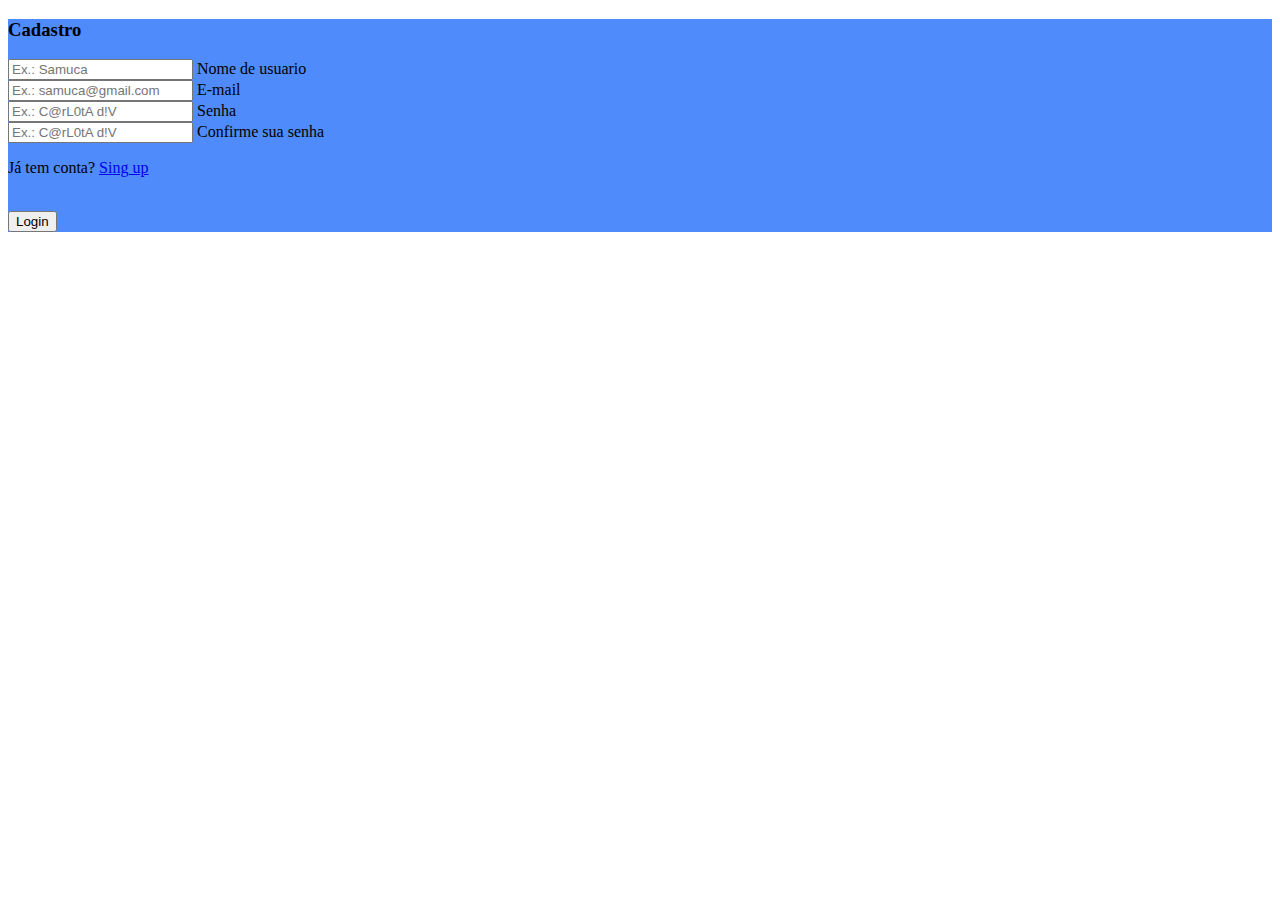
<file: front/cadastro.html>
<!doctype html>
<html lang="pt-br">

<head>
  <meta charset="utf-8">
  <meta name="viewport" content="width=device-width, initial-scale=1">
  <title>The Last Project</title>
  <link href="https://cdn.jsdelivr.net/npm/bootstrap@5.2.0/dist/css/bootstrap.min.css" rel="stylesheet"
    integrity="sha384-gH2yIJqKdNHPEq0n4Mqa/HGKIhSkIHeL5AyhkYV8i59U5AR6csBvApHHNl/vI1Bx" crossorigin="anonymous">
</head>
<section class="vh-100" style="background-color: #508bfc;">
    <div class="container py-5 h-100">
      <div class="row d-flex justify-content-center align-items-center h-100">
        <div class="col-12 col-md-8 col-lg-6 col-xl-5">
          <div class="card shadow-2-strong" style="border-radius: 1rem;">
            <div class="card-body p-5 text-center">
  
                <h3 class="mb-5">Cadastro</h3>
                
                <div class="form-floating mb-4">
                    <input type="user" class="form-control form-control-lg" placeholder="Ex.: Samuca" id="typeUserX-2"></input>
                    <label class="form-label" for="typeUserX-2">Nome de usuario</label>
                </div>


                <div class="form-floating mb-4">
                    <input type="email" class="form-control form-control-lg" placeholder="Ex.: samuca@gmail.com" id="typeEmailX-2"></input>
                    <label class="form-label" for="typeEmailX-2">E-mail</label>
                </div>

                <div class="form-floating mb-4">
                    <input type="password" class="form-control form-control-lg" placeholder="Ex.: C@rL0tA d!V" id="typePasswordX-2"></input>
                    <label class="form-label"  for="floatingTextarea2">Senha</label>
                </div>
                <div class="form-floating mb-4">
                    <input type="password" class="form-control form-control-lg" placeholder="Ex.: C@rL0tA d!V" id="typePasswordX-2"></input>
                    <label class="form-label"  for="floatingTextarea2">Confirme sua senha</label>
                </div>

                <p class="small fw-bold mt-2 pt-1 mb-0">Já tem conta? <a href="login.html"
                    class="link-primary">Sing up</a></p>
                <br>
                <button class="btn btn-primary btn-lg btn-block" type="submit">Login</button>

            </div>
        </div>
    </div>
</section>
</file>
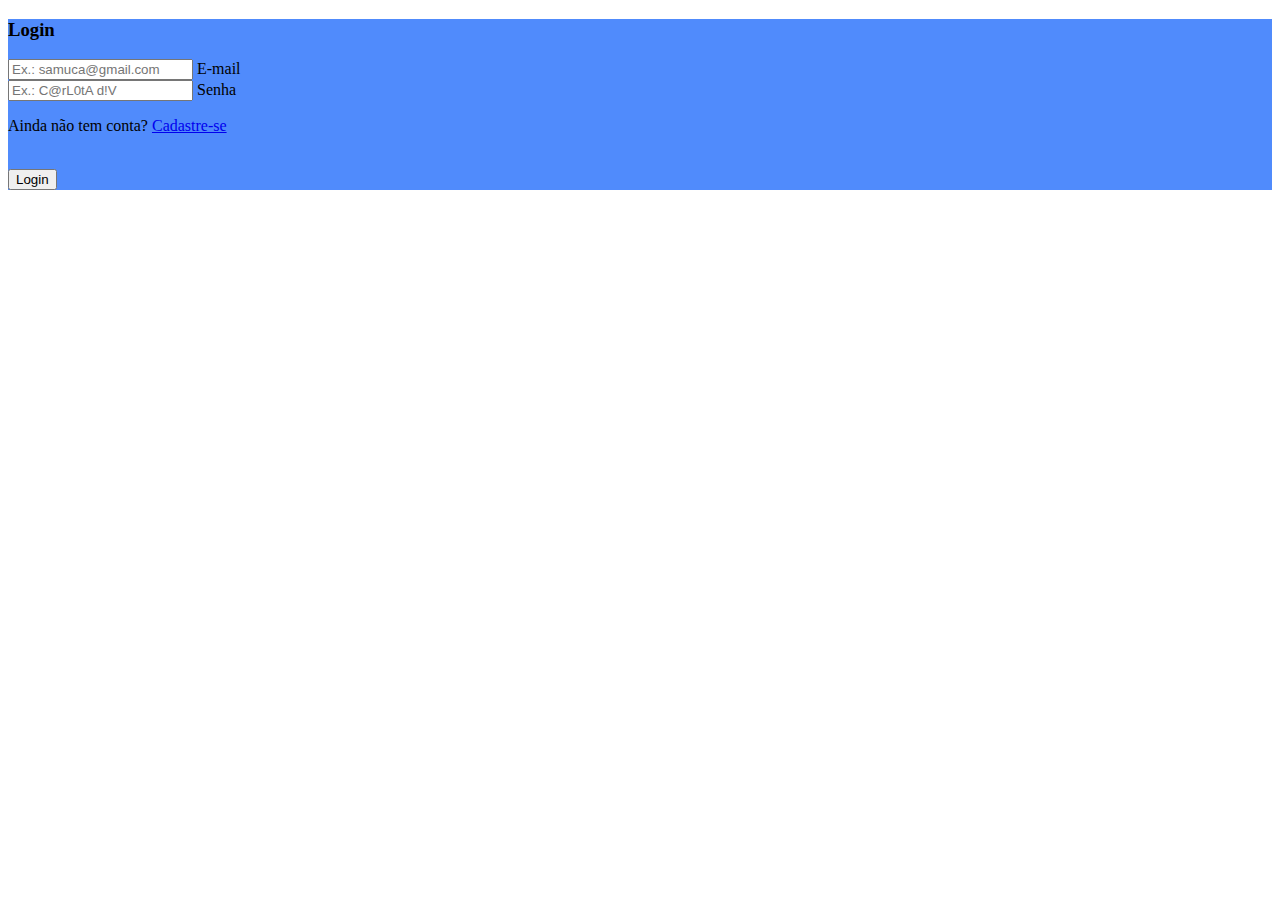
<file: front/login.html>
<!doctype html>
<html lang="pt-br">

<head>
    <meta charset="utf-8">
    <meta name="viewport" content="width=device-width, initial-scale=1">
    <title>The Last Project</title>
    <link href="https://cdn.jsdelivr.net/npm/bootstrap@5.2.0/dist/css/bootstrap.min.css" rel="stylesheet"
    integrity="sha384-gH2yIJqKdNHPEq0n4Mqa/HGKIhSkIHeL5AyhkYV8i59U5AR6csBvApHHNl/vI1Bx" crossorigin="anonymous">

    <script src="https://cdn.jsdelivr.net/npm/@popperjs/core@2.11.6/dist/umd/popper.min.js" integrity="sha384-oBqDVmMz9ATKxIep9tiCxS/Z9fNfEXiDAYTujMAeBAsjFuCZSmKbSSUnQlmh/jp3" crossorigin="anonymous"></script>
    <script src="https://cdn.jsdelivr.net/npm/bootstrap@5.2.1/dist/js/bootstrap.min.js" integrity="sha384-7VPbUDkoPSGFnVtYi0QogXtr74QeVeeIs99Qfg5YCF+TidwNdjvaKZX19NZ/e6oz" crossorigin="anonymous"></script>


</head>
<body>
    <section class="vh-100" style="background-color: #508bfc;">
        <div class="container py-5 h-100">
          <div class="row d-flex justify-content-center align-items-center h-100">
            <div class="col-12 col-md-8 col-lg-6 col-xl-5">
              <div class="card shadow-2-strong" style="border-radius: 1rem;">
                <div class="card-body p-5 text-center">
      
                    <h3 class="mb-5">Login</h3>
      
                    <div class="form-floating mb-4">
                        <input type="email" class="form-control form-control-lg" placeholder="Ex.: samuca@gmail.com" id="typeEmailX-2"></input>
                        <label class="form-label" for="typeEmailX-2">E-mail</label>
                    </div>

                    <div class="form-floating mb-4">
                        <input type="password" class="form-control form-control-lg" placeholder="Ex.: C@rL0tA d!V" id="typePasswordX-2"></input>
                        <label class="form-label"  for="floatingTextarea2">Senha</label>
                    </div>
                    <p class="small fw-bold mt-2 pt-1 mb-0">Ainda não tem conta? <a href="cadastro.html"
                        class="link-primary">Cadastre-se</a></p>
                    <br>
                    <button class="btn btn-primary btn-lg btn-block" type="submit">Login</button>

                </div>
            </div>
        </div>
    </section>
</body>
</file>
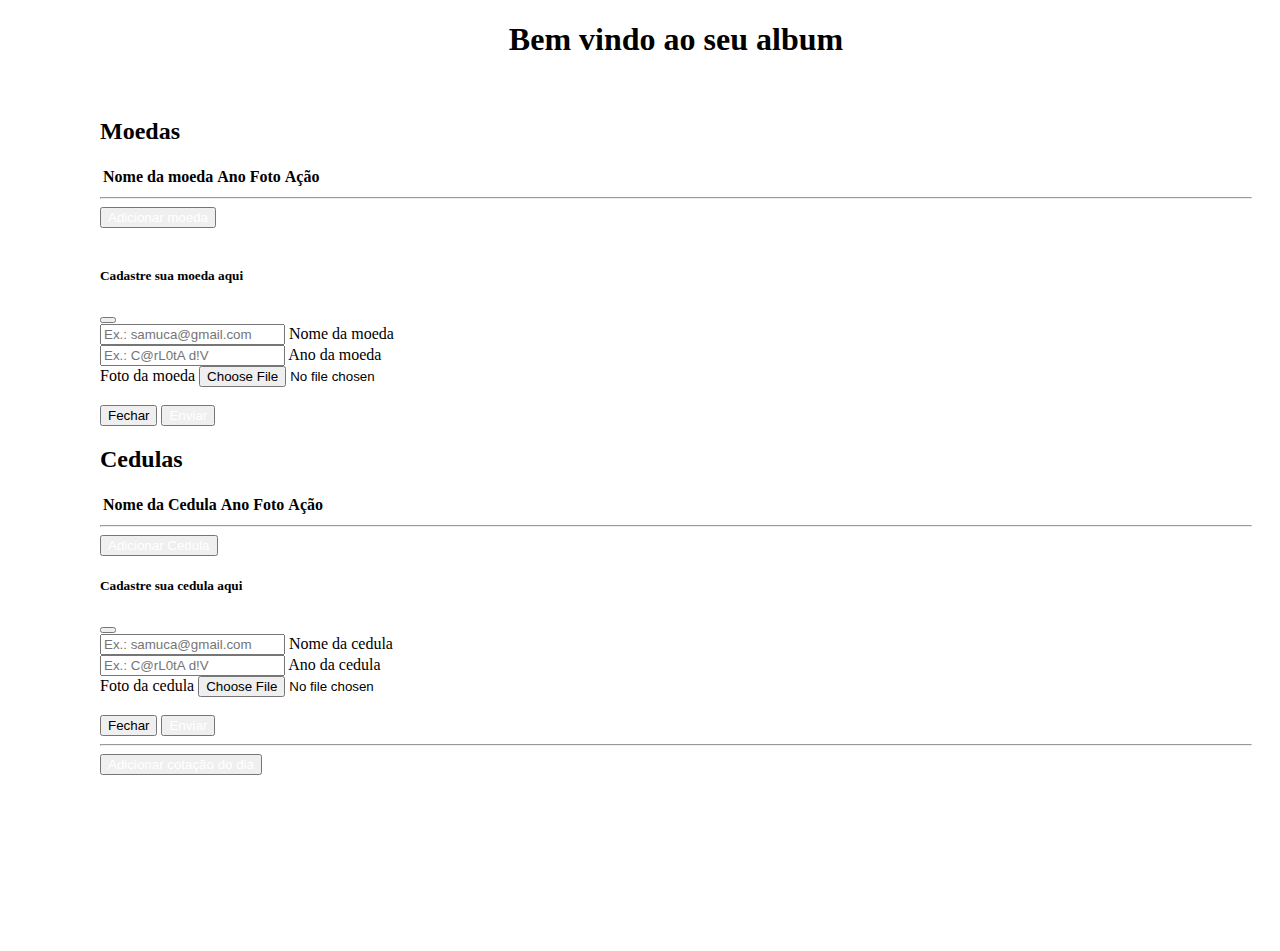
<file: front/html/album.html>
<!doctype html>
<html lang="pt-br">

<head>
  <meta charset="utf-8">
  <meta name="viewport" content="width=device-width, initial-scale=1">
  <title>The Last Project</title>

  <link href="https://cdn.jsdelivr.net/npm/bootstrap@5.2.0/dist/css/bootstrap.min.css" 
    rel="stylesheet"
    integrity="sha384-gH2yIJqKdNHPEq0n4Mqa/HGKIhSkIHeL5AyhkYV8i59U5AR6csBvApHHNl/vI1Bx" 
    crossorigin="anonymous">
  <link href="../css/estilo.css" rel="stylesheet">


  <script src="https://cdn.jsdelivr.net/npm/@popperjs/core@2.11.6/dist/umd/popper.min.js" 
  integrity="sha384-oBqDVmMz9ATKxIep9tiCxS/Z9fNfEXiDAYTujMAeBAsjFuCZSmKbSSUnQlmh/jp3" 
  crossorigin="anonymous"></script>
  <script src="https://cdn.jsdelivr.net/npm/bootstrap@5.2.1/dist/js/bootstrap.min.js" 
  integrity="sha384-7VPbUDkoPSGFnVtYi0QogXtr74QeVeeIs99Qfg5YCF+TidwNdjvaKZX19NZ/e6oz" 
  crossorigin="anonymous"></script>

  
  <script src="https://code.jquery.com/jquery-3.6.1.js"
    integrity="sha256-3zlB5s2uwoUzrXK3BT7AX3FyvojsraNFxCc2vC/7pNI="
    crossorigin="anonymous"></script>
  

  <script src="../js/moeda.js"></script>
  <script src="../js/cedula.js"></script>

</head>

<body>

  <div class="container">

    <h1 style="text-align: center;" class="">Bem vindo ao seu album</h1>
    <h2 style="text-align: center;">
      <span id="albumname" style="font-style:italic;"></span>
    </h2>

    <br>
    <h2> Moedas </h2>
    <table class="table">
      <thead>
        <tr>
          <th scope="col">Nome da moeda</th>
          <th scope="col">Ano</th>
          <th scope="col">Foto</th>
          <th scope="col">Ação</th>
        </tr>
      </thead>
      <tbody id="corpoTabelaMoedas">
      </tbody>
    </table>
    
    <hr style="color:  gray;">
    
    <!-- Botão que faz descer o modal -->
    <button id="btAddCoin" type="button" class="btn btn-info" style="color: white;" data-bs-toggle="modal" data-bs-target="#staticBackdrop">
      Adicionar moeda
    </button>
    <br>
    <br>
    <!-- Modal -->
    <div class="modal fade" id="staticBackdrop" data-bs-backdrop="static" data-bs-keyboard="false" tabindex="-1" aria-labelledby="staticBackdropLabel" aria-hidden="true">
      <div class="modal-dialog">
        <div class="modal-content">

          <div class="modal-header">
            <h5 class="modal-title" id="staticBackdropLabel">Cadastre sua moeda aqui</h5>
            <button type="button" class="btn-close" data-bs-dismiss="modal" aria-label="Close"></button>
          </div>

          <div class="modal-body">
            <form action="https://localhost:5000" onsubmit="return false;" enctype="multipart/form-data" id="meuform">
              <div class="form-floating mb-4">
                <input type="text" class="form-control form-control-lg" placeholder="Ex.: samuca@gmail.com" id="nomeMoeda"></input>
                <label class="form-label" for="nomeMoeda">Nome da moeda</label>
              </div>

              <div class="form-floating mb-4">
                <input type="text" class="form-control form-control-lg" placeholder="Ex.: C@rL0tA d!V" id="anoMoeda"></input>
                <label class="form-label"  for="anoMoeda">Ano da moeda</label>
              </div>


              <div class="form-group">
                <label>Foto da moeda</label>
                <input class="form-control" type="file" name="foto" id="campoFoto">
                <span id="nomearquivo"></span>
              </div>
              <br>    

            </form>
          </div>
          <div class="modal-footer">
            <button type="button" class="btn btn-danger" data-bs-dismiss="modal">Fechar</button>
            <button id="btIncluir" type="button" class="btn btn-info" style="color: white;">Enviar</button>
          </div>
        </div>
      </div>
    </div>
  
    <!-- Cedulas           ###########################################                          -->
    <h2> Cedulas </h2>
    <table class="table">
      <thead>
        <tr>
          <th scope="col">Nome da Cedula</th>
          <th scope="col">Ano</th>
          <th scope="col">Foto</th>
          <th scope="col">Ação</th>
        </tr>
      </thead>
      <tbody id="corpoTabelaCedulas">
      </tbody>
    </table>
    
    <hr style="color:  gray;">

    <!-- Botão que faz descer o modal -->
    <button id="btAddCedula" type="button" class="btn btn-info" style="color: white;" data-bs-toggle="modalCedula" data-bs-target="#staticmodalCedula">
      Adicionar Cedula
    </button>

    <!-- Modal- Vcs vao mudar tudo que tem cedula para cedula -->
    <div class="modal fade" id="modalCedula" data-bs-backdrop="static" data-bs-keyboard="false" tabindex="-1" aria-labelledby="staticBackdropLabelCedula" aria-hidden="true">
      <div class="modal-dialog">
        <div class="modal-content">

          <div class="modal-header">
            <h5 class="modal-title" id="staticBackdropLabelCedula">Cadastre sua cedula aqui</h5>
            <button type="button" class="btn-close" data-bs-dismiss="modalCedula" aria-label="Close"></button>
          </div>

          <div class="modal-body">
            <form action="https://localhost:5000" onsubmit="return false;" enctype="multipart/form-data" id="meuform">
              <div class="form-floating mb-4">
                <input type="text" class="form-control form-control-lg" placeholder="Ex.: samuca@gmail.com" id="nomeCedula"></input>
                <label class="form-label" for="nomeCedula">Nome da cedula</label>
              </div>

              <div class="form-floating mb-4">
                <input type="text" class="form-control form-control-lg" placeholder="Ex.: C@rL0tA d!V" id="anoCedula"></input>
                <label class="form-label"  for="anoCedula">Ano da cedula</label>
              </div>


              <div class="form-group">
                <label>Foto da cedula</label>
                <input class="form-control" type="file" name="foto" id="campoFoto">
                <span id="nomearquivo"></span>
              </div>

              <br>    

            </form>
          </div>
          <div class="modal-footer">
            <button type="button" class="btn btn-danger" data-bs-dismiss="modal">Fechar</button>
            <button id="btIncluirCedula" type="button" class="btn btn-info" style="color: white;">Enviar</button>
          </div>
        </div>
      </div>
    </div>
    <hr style="color:  gray;">

    <button id="btAddCotacao" type="button" class="btn btn-info" style="color: white;" data-bs-toggle="modal" data-bs-target="#staticBackdrop">
      Adicionar cotação do dia
    </button>
        

  </div>
</html>
</file>
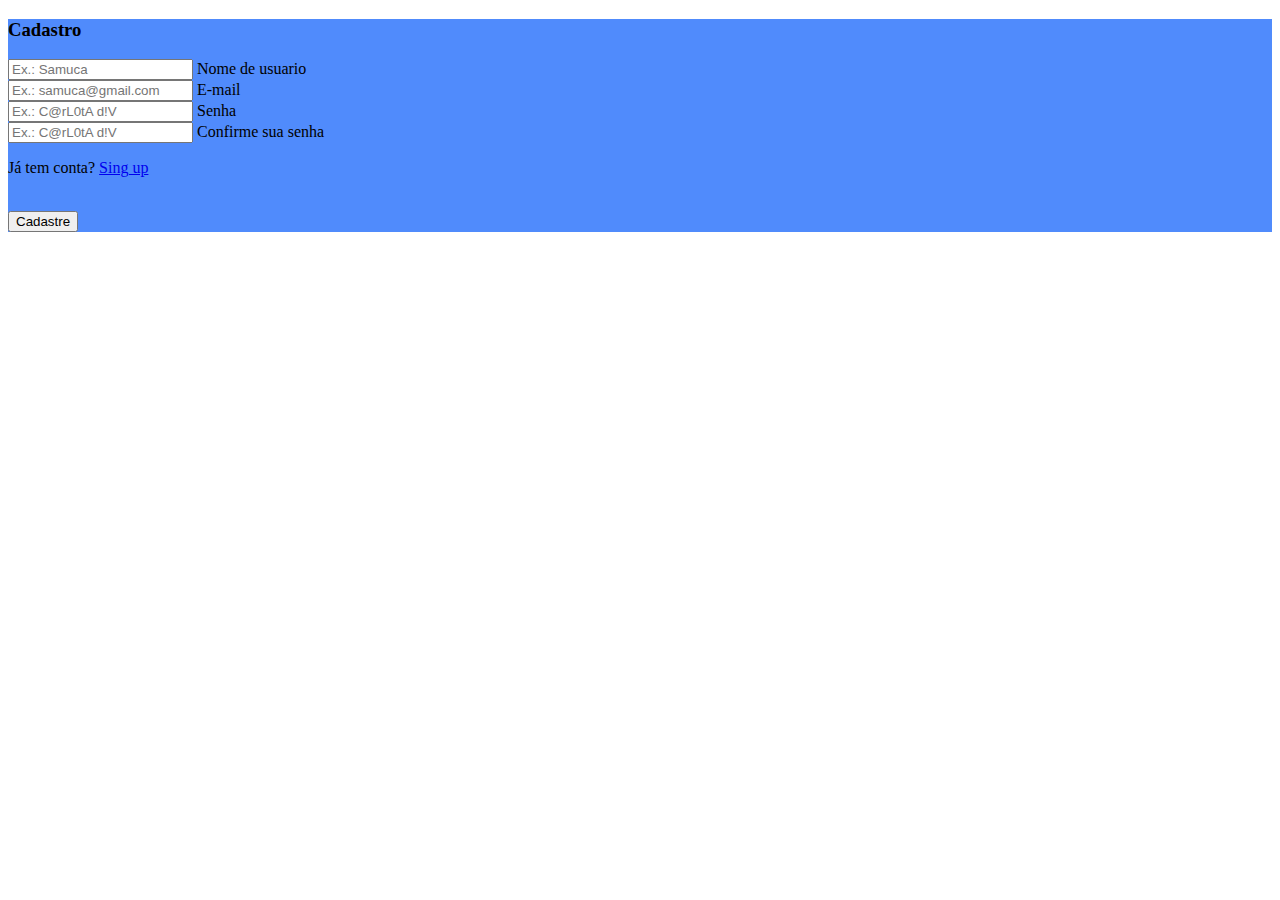
<file: front/html/cadastro.html>
<!doctype html>
<html lang="pt-br">

<head>
    <meta charset="utf-8">
    <meta name="viewport" content="width=device-width, initial-scale=1">
    <title>The Last Project</title>
    <!-- Bootstrap -->
    <link href="https://cdn.jsdelivr.net/npm/bootstrap@5.2.0/dist/css/bootstrap.min.css" rel="stylesheet"
    integrity="sha384-gH2yIJqKdNHPEq0n4Mqa/HGKIhSkIHeL5AyhkYV8i59U5AR6csBvApHHNl/vI1Bx" crossorigin="anonymous">

    <script src="https://cdn.jsdelivr.net/npm/@popperjs/core@2.11.6/dist/umd/popper.min.js" integrity="sha384-oBqDVmMz9ATKxIep9tiCxS/Z9fNfEXiDAYTujMAeBAsjFuCZSmKbSSUnQlmh/jp3" crossorigin="anonymous"></script>
    <script src="https://cdn.jsdelivr.net/npm/bootstrap@5.2.1/dist/js/bootstrap.min.js" integrity="sha384-7VPbUDkoPSGFnVtYi0QogXtr74QeVeeIs99Qfg5YCF+TidwNdjvaKZX19NZ/e6oz" crossorigin="anonymous"></script>

    <!-- JQUERY -->
    <script src="https://code.jquery.com/jquery-3.6.1.js"
    integrity="sha256-3zlB5s2uwoUzrXK3BT7AX3FyvojsraNFxCc2vC/7pNI="
    crossorigin="anonymous"></script>
    
    <script src="../js/login.js"></script>

</head>
<section class="vh-100" style="background-color: #508bfc;">
    <div class="container py-5 h-100">
      <div class="row d-flex justify-content-center align-items-center h-100">
        <div class="col-12 col-md-8 col-lg-6 col-xl-5">
          <div class="card shadow-2-strong" style="border-radius: 1rem;">
            <div class="card-body p-5 text-center">
  
                <h3 class="mb-5">Cadastro</h3>
                
                <div class="form-floating mb-4">
                    <input type="user" class="form-control form-control-lg" placeholder="Ex.: Samuca" id="nomeCad"></input>
                    <label class="form-label" for="typeUserX-2">Nome de usuario</label>
                </div>


                <div class="form-floating mb-4">
                    <input type="email" class="form-control form-control-lg" placeholder="Ex.: samuca@gmail.com" id="emailCad"></input>
                    <label class="form-label" for="typeEmailX-2">E-mail</label>
                </div>

                <div class="form-floating mb-4">
                    <input type="password" class="form-control form-control-lg" placeholder="Ex.: C@rL0tA d!V" id="senhaCad"></input>
                    <label class="form-label"  for="senhaCad" autocomplete="current-password" minlength="8" required >Senha</label>
                </div>
                <div class="form-floating mb-4">
                    <input type="password" class="form-control form-control-lg" placeholder="Ex.: C@rL0tA d!V" id="senhaCadConfirm"></input>
                    <label class="form-label"  for="emailCad"  minlength="8" required>Confirme sua senha</label>
                </div>

                <p class="small fw-bold mt-2 pt-1 mb-0">Já tem conta? <a href="login.html"
                    class="link-primary">Sing up</a></p>
                <br>
                <button id="btCadastrar" class="btn btn-primary btn-lg btn-block" type="submit">Cadastre</button>

            </div>
        </div>
    </div>
</section>
</file>
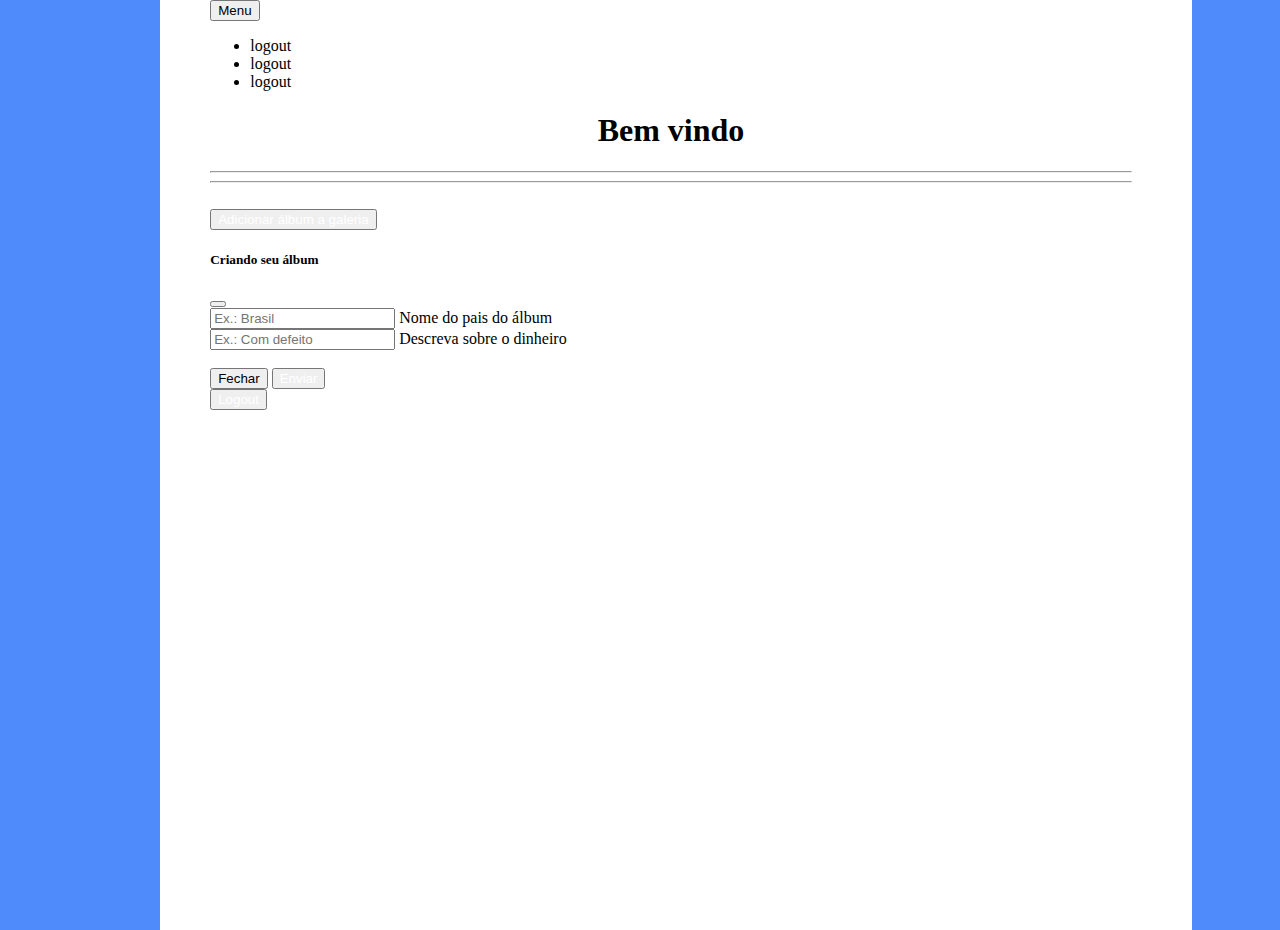
<file: front/html/galeria.html>
<!doctype html>
<html lang="pt-br">

<head>
    <meta charset="utf-8">
    <meta name="viewport" content="width=device-width, initial-scale=1">
    <title>The Last Project</title>
    <link href="https://cdn.jsdelivr.net/npm/bootstrap@5.2.0/dist/css/bootstrap.min.css" 
        rel="stylesheet"
        integrity="sha384-gH2yIJqKdNHPEq0n4Mqa/HGKIhSkIHeL5AyhkYV8i59U5AR6csBvApHHNl/vI1Bx" 
        crossorigin="anonymous">
        
    <link href="../css/estilo.css" rel="stylesheet">
    
    <script src="https://cdn.jsdelivr.net/npm/@popperjs/core@2.11.6/dist/umd/popper.min.js" 
    integrity="sha384-oBqDVmMz9ATKxIep9tiCxS/Z9fNfEXiDAYTujMAeBAsjFuCZSmKbSSUnQlmh/jp3" 
    crossorigin="anonymous"></script>
    <script src="https://cdn.jsdelivr.net/npm/bootstrap@5.2.1/dist/js/bootstrap.min.js" 
    integrity="sha384-7VPbUDkoPSGFnVtYi0QogXtr74QeVeeIs99Qfg5YCF+TidwNdjvaKZX19NZ/e6oz" 
    crossorigin="anonymous"></script>

    <script src="https://code.jquery.com/jquery-3.6.1.js"
    integrity="sha256-3zlB5s2uwoUzrXK3BT7AX3FyvojsraNFxCc2vC/7pNI="
    crossorigin="anonymous"></script>

    <script src="../js/moeda.js"></script>
    <script src="../js/card.js"></script>
    <script src="../js/login.js"></script>


    <style>
        body{
            background-color: #508bfc;
        }
        #teste{
            height: 100%;
            margin: 0 auto; /* Centraliza */
            margin-top: 0%;
            
            padding-left: 50px !important;
            padding-right: 60px !important;
            padding-bottom: 30px;
            padding-top: 0px;
            width: 80%;
            background-color: white;
        }
    </style>
</head>
<body>
    <div class="vh-100" id="teste">
        <!-- Menu tem que estilizar -->
        <div class="btn-group d-grid gap-2 d-md-flex justify-content-md-end">
            <button class="btn btn-secondary dropdown-toggle me-md-2" type="button" data-bs-toggle="dropdown" aria-expanded="false">
                Menu
            </button>
            <ul class="dropdown-menu">
                <li><a id="logout" class="dropdown-item" >logout</a></li>
                <li><a id="logout" class="dropdown-item" >logout</a></li>
                <li><a id="logout" class="dropdown-item" >logout</a></li>
            </ul>
        </div>

        <h1 style="text-align: center;">Bem vindo</h1>

        <h2>
            <span id="username" style="font-style:italic;"></span>
        </h2>
        
        <hr>

        <div id="listaAlbum" class="row row-cols-1 row-cols-md-3 g-4">
            
        </div>
        
        <hr>
        <br>

        <!-- Botão que faz descer o modal-->
        <button id="btAddMoney" type="button" class="btn btn-info" style="color: white;" data-bs-toggle="modal" data-bs-target="#staticBackdrop">
            Adicionar álbum a galeria
        </button>

        <!-- Modal- Vcs vao mudar tudo que tem moeda para cedula -->
        <div class="modal fade" id="staticBackdrop" data-bs-backdrop="static" data-bs-keyboard="false" tabindex="-1" aria-labelledby="staticBackdropLabel" aria-hidden="true">
            <div class="modal-dialog">
                <div class="modal-content">

                    <div class="modal-header">
                        <h5 class="modal-title" id="staticBackdropLabel">Criando seu álbum</h5>
                        <button type="button" class="btn-close" data-bs-dismiss="modal" aria-label="Close"></button>
                    </div>

                    <div class="modal-body">
                        <form action="https://localhost:5000" onsubmit="return false;" enctype="multipart/form-data" id="meuform">
                            <div class="form-floating mb-4">
                                <input id="tituloCard" type="text" class="form-control form-control-lg" placeholder="Ex.: Brasil"></input>
                                <label class="form-label" for="tituloCard">Nome do pais do álbum</label>
                            </div>
                            <div class="form-floating mb-4">
                                <input id="descricaoCard" type="text" class="form-control form-control-lg" placeholder="Ex.: Com defeito"></input>
                                <label class="form-label" for="descricaoCard">Descreva sobre o dinheiro</label>
                            </div>
                            <br>    
                        </form>
                    </div>
                    <div class="modal-footer">
                        <button type="button" class="btn btn-danger" data-bs-dismiss="modal">Fechar</button>
                        <button id="btIncluirCard" type="button" class="btn btn-info" style="color: white;">Enviar</button>
                    </div>
                </div>
            </div>
        </div>
        <div>
            <button id="logout" type="button" class="btn btn-info" style="color: white;">Logout</button>
        </div>
    </div>
</body>
</file>
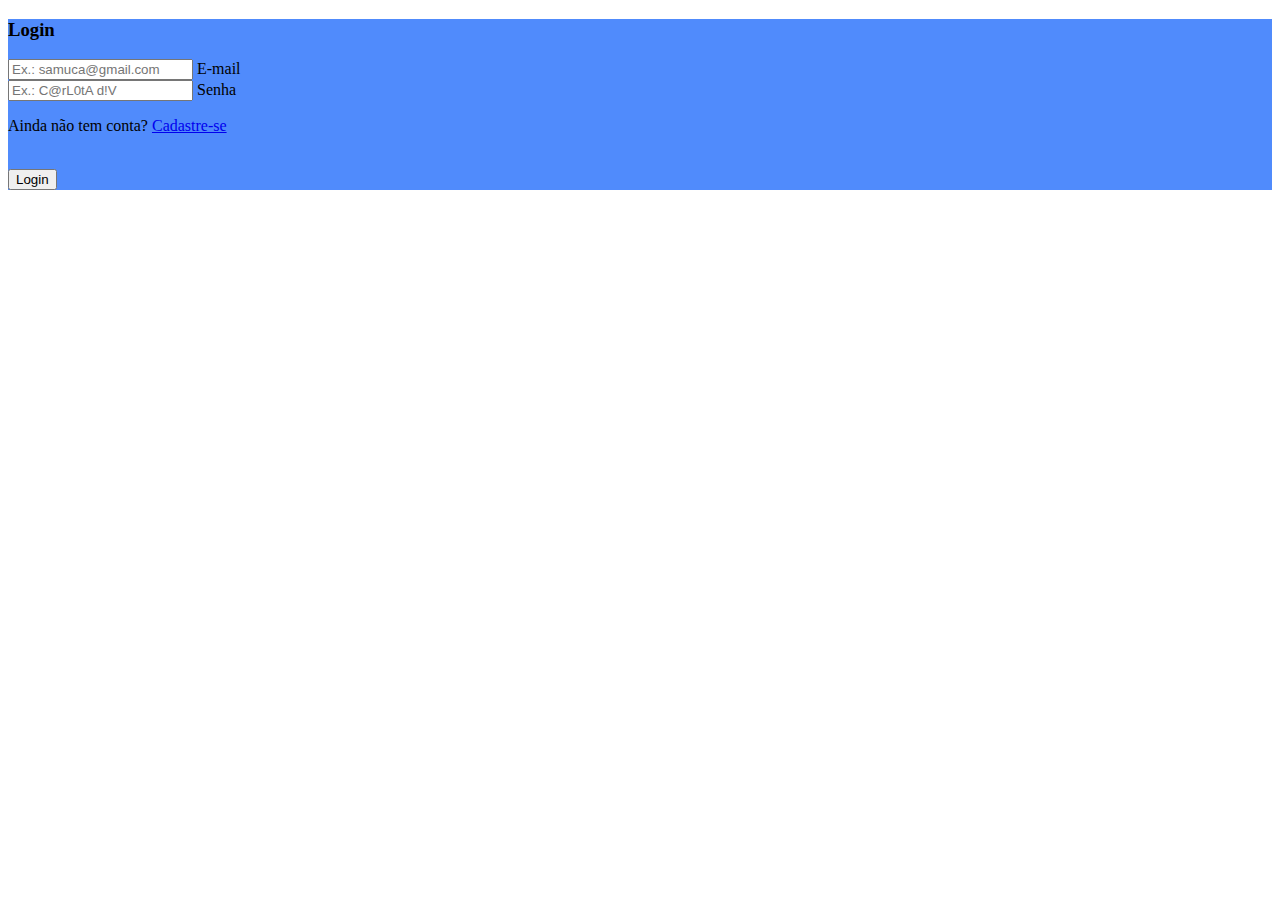
<file: front/html/login.html>
<!doctype html>
<html lang="pt-br">

<head>
    <meta charset="utf-8">
    <meta name="viewport" content="width=device-width, initial-scale=1">
    <title>The Last Project</title>
    <!-- Importações -->

    <!-- Bootstrap -->
    <link href="https://cdn.jsdelivr.net/npm/bootstrap@5.2.0/dist/css/bootstrap.min.css" rel="stylesheet"
    integrity="sha384-gH2yIJqKdNHPEq0n4Mqa/HGKIhSkIHeL5AyhkYV8i59U5AR6csBvApHHNl/vI1Bx" crossorigin="anonymous">

    <script src="https://cdn.jsdelivr.net/npm/@popperjs/core@2.11.6/dist/umd/popper.min.js" integrity="sha384-oBqDVmMz9ATKxIep9tiCxS/Z9fNfEXiDAYTujMAeBAsjFuCZSmKbSSUnQlmh/jp3" crossorigin="anonymous"></script>
    <script src="https://cdn.jsdelivr.net/npm/bootstrap@5.2.1/dist/js/bootstrap.min.js" integrity="sha384-7VPbUDkoPSGFnVtYi0QogXtr74QeVeeIs99Qfg5YCF+TidwNdjvaKZX19NZ/e6oz" crossorigin="anonymous"></script>

    <!-- JQUERY -->
    <script src="https://code.jquery.com/jquery-3.6.1.js"
    integrity="sha256-3zlB5s2uwoUzrXK3BT7AX3FyvojsraNFxCc2vC/7pNI="
    crossorigin="anonymous"></script>
    
    <script src="../js/login.js"></script>

</head>
<body>
    <section class="vh-100" style="background-color: #508bfc;">
        <div class="container py-5 h-100">
          <div class="row d-flex justify-content-center align-items-center h-100">
            <div class="col-12 col-md-8 col-lg-6 col-xl-5">
              <div class="card shadow-2-strong" style="border-radius: 1rem;">
                <div class="card-body p-5 text-center">
      
                    <h3 class="mb-5">Login</h3>
      
                    <div class="form-floating mb-4">
                        <input type="email" class="form-control form-control-lg" placeholder="Ex.: samuca@gmail.com" id="campoEmail"></input>
                        <label class="form-label" for="campoEmail">E-mail</label>
                    </div>

                    <div class="form-floating mb-4">
                        <input type="password" class="form-control form-control-lg" placeholder="Ex.: C@rL0tA d!V" id="campoSenha"></input>
                        <label class="form-label"  for="campoSenha"  minlength="8" required>Senha</label>
                    </div>
                    <p class="small fw-bold mt-2 pt-1 mb-0">Ainda não tem conta? <a href="cadastro.html"
                        class="link-primary">Cadastre-se</a></p>
                    <br>
                    <button id="btLogar" class="btn btn-primary btn-lg btn-block" type="submit">Login</button>

                </div>
            </div>
        </div>
    </section>
</body>
</file>
<file: front/css/estilo.css>
html {
    height: 100%; /* Define o tamanho do Documento HTML */
  }
  
body {
    height: 100%;
    margin: 0 auto; /* Centraliza */
    margin-top: 0%;
    padding: 100px;
    padding-bottom: 30px;
    padding-top: 0px;
    width: 90%;
}
</file>
